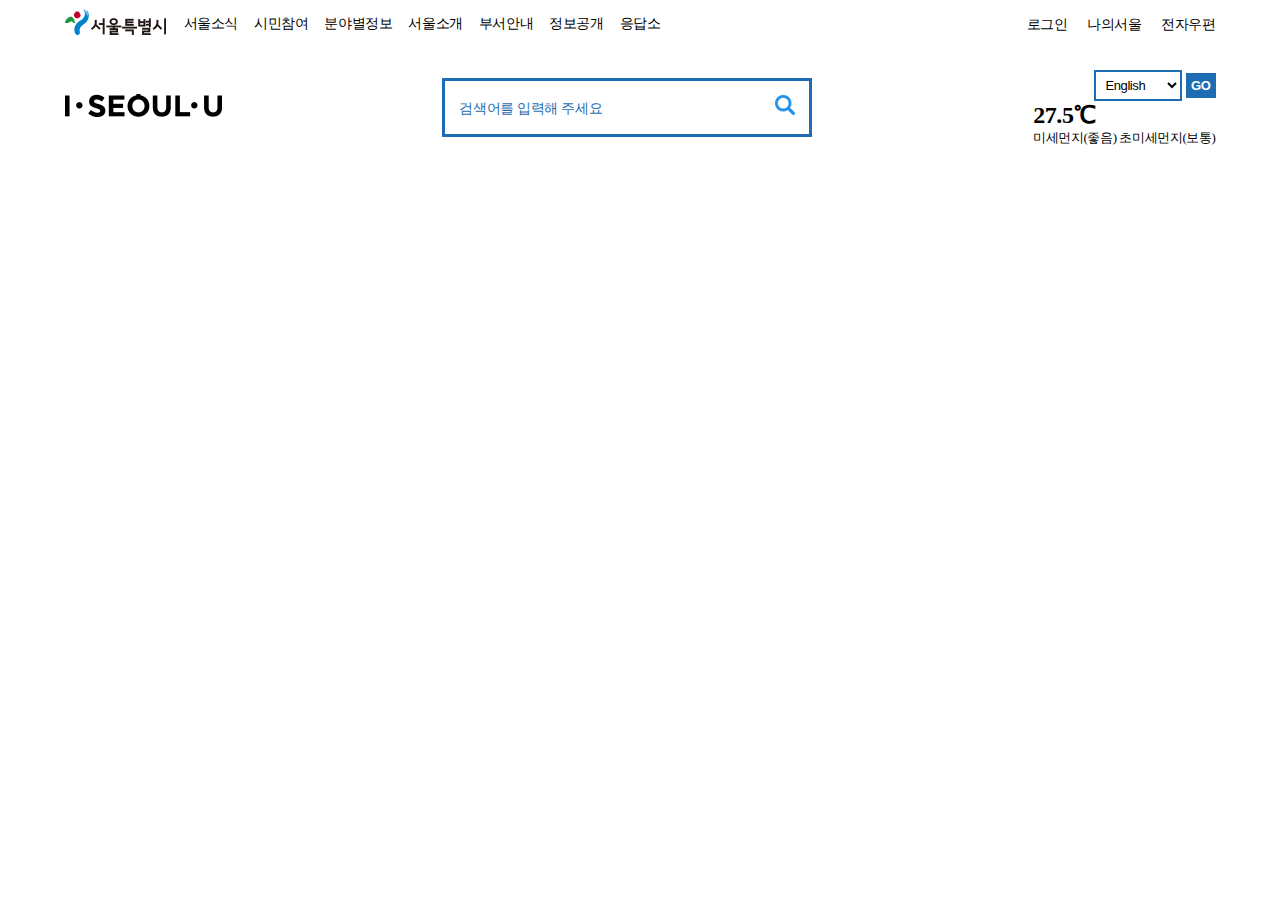
<file: index.html>
<!DOCTYPE html>
<html lang="ko">
<head>
    <meta charset="UTF-8">
    <meta name="viewport" content="width=device-width, initial-scale=1.0">
    <title>서울특별시</title>
    <link rel="stylesheet" href="./styles/reset.css">
    <link rel="stylesheet" href="./styles/common.css">
</head>
<body>
    <header>
        <!-- 1행 -->
        <nav>
            <div class="left">
                <h1><a href="#"><img src="./images/sprite/seoul.png" alt="서울특별시"></a></h1>
                <a href="#">서울소식</a>
                <a href="#">시민참여</a>
                <a href="#">분야별정보</a>
                <a href="#">서울소개</a>
                <a href="#">부서안내</a>
                <a href="#">정보공개</a>
                <a href="#">응답소</a>
            </div>
            <div class="right">
                <a href="#">로그인</a>
                <a href="#">나의서울</a>
                <a href="#">전자우편</a>
            </div>
        </nav>
        <!-- 2행 -->
        <form action="#" method="get" id="title_frm">
            <fieldset>
                <legend class="skip">검색양식</legend>
                <h1><a href="#"><img src="./images/sprite/logo_black.png" alt="i seoul you 서울시청"></a></h1>
                <div class="search_frm">
                    <input type="search" name="search" placeholder="검색어를 입력해 주세요" class="search">
                    <button type="submit" class="btn_search"><img src="./images/sprite/search.png" alt="검색하기"></button>
                </div>
                <div class="lang_weather">
                    <div class="lang">
                        <select name="lang" id="lang_frm">
                            <option value="english">English</option>
                            <option value="japanese">Japanese</option>
                            <option value="chinese">Chinese</option>
                        </select>
                        <button type="button">GO</button>
                    </div>
                    <div class="weather">
                        <p class="current">27.5℃</p>
                        <p>미세먼지(좋음) 초미세먼지(보통)</p>
                    </div>
                </div>
            </fieldset>
        </form>
    </header>
</body>
</html>
</file>
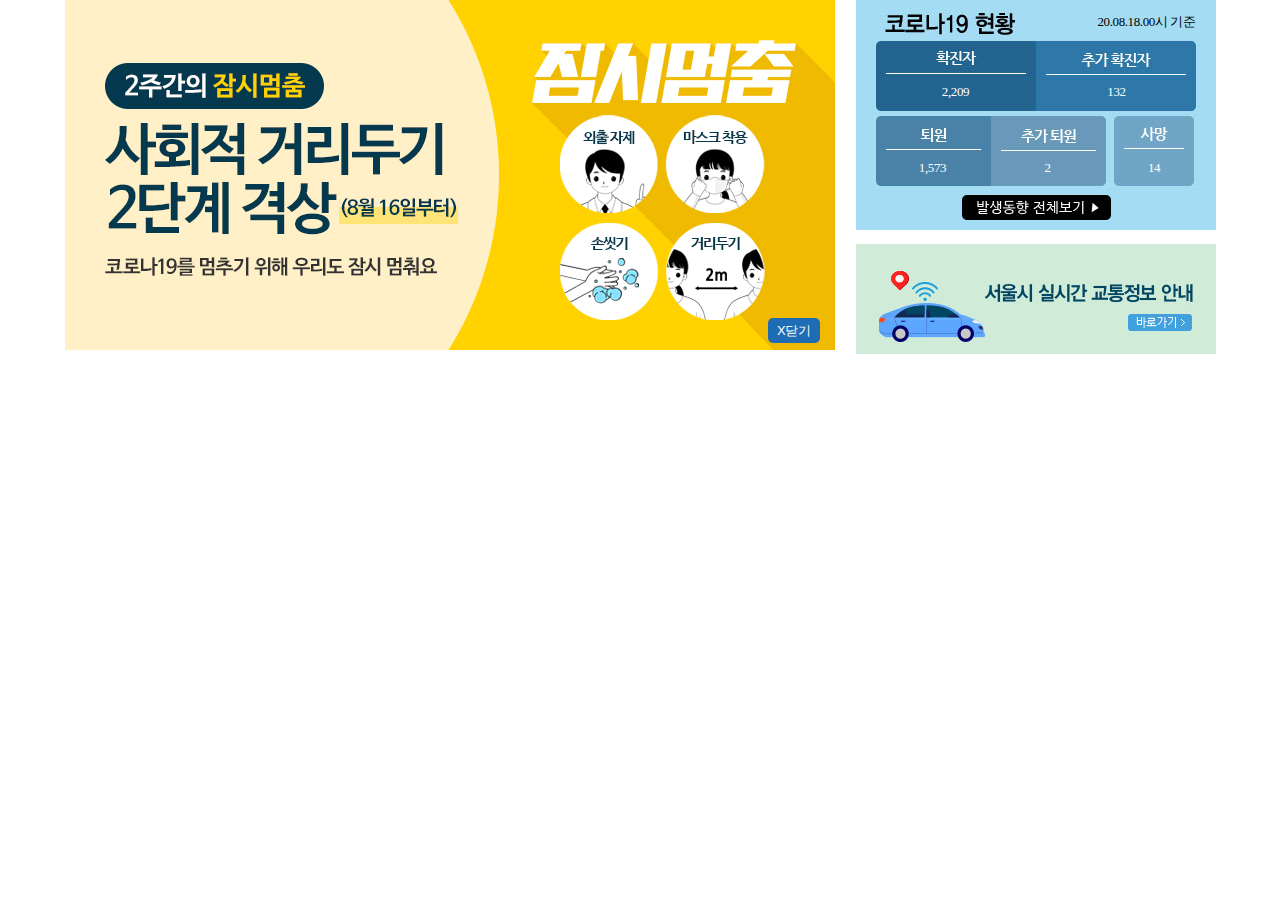
<file: main.html>
<!DOCTYPE html>
<html lang="ko">
<head>
    <meta charset="UTF-8">
    <meta name="viewport" content="width=device-width, initial-scale=1.0">
    <title>서울특별시</title>
    <link rel="stylesheet" href="./styles/reset.css">
    <link rel="stylesheet" href="./styles/main.css">
</head>
<body>
    <main>
        <div class="top_wrap">
            <!-- 왼쪽 큰 배너 -->
            <div class="bnr">
                <a href="#"><img src="./images/banner_main.jpg" alt="2주간의 잠시멈충, 사회적 거리두기 8월 16일부터 2단계 격상. 코로나 19를 멈추기 위해 외출자제, 마스크 착용, 손씻기, 거리두기."></a>
                <button type="button" class="btn_close">X닫기</button>
            </div>
            <!-- 오른쪽 배너 -->
            <div class="corona_traffic">
                <div class="corona"><a href="#">
                    <img src="./images/bg_corona.gif" alt="코로나 19 현황 발생동향 전체보기">
                    <span>20.08.18.00시 기준</span>
                    <span>2,209</span>
                    <span>132</span>
                    <span>1,573</span>
                    <span>2</span>
                    <span>14</span>
                </a>
                </div>
                <div class="traffic"><a href="#"><img src="./images/banner_traffic.gif" alt="서울시 실시간 교통정보 바로가기"></a></div>
            </div>
        </div>
    </main>
</body>
</html>
</file>
<file: styles/common.css>
/* 헤더 시작 */
header {
    width: 1151px; margin: 0 auto;
}
/* 1행 네비 */
header nav {
    display: flex; justify-content: space-between;
    align-items: center;
    height: 48px;
}
header nav .left {
    display: flex; align-items: center;
}
header nav .left h1 {margin-right: 18px;}
header nav .left h1 a {}
header nav .left h1 a img {}
header nav .left > a {margin-right: 16px; font-size: 0.875rem;}
header nav .left > a:last-child {margin-right: 0;}
header nav .right {}
header nav .right a {margin-left: 16px; font-size: 0.875rem;}
header nav .right a:first-child {margin-left: 0;}
/* 2행 */
header #title_frm {}
header #title_frm fieldset {
    height: 119px;
    display: flex; justify-content: space-between; 
    align-items: center;
}
/* 2행 로고 */
header #title_frm fieldset h1 {}
header #title_frm fieldset h1 a {}
header #title_frm fieldset h1 a img {}
/* 2행 검색 */
header #title_frm fieldset .search_frm {
    width: 370px; padding: 14px;
    border: 3px solid #1e6cb3; background-color: #fff;
    display: flex; justify-content: space-between;
}
header #title_frm fieldset .search_frm .search {}
header #title_frm fieldset .search_frm .search::placeholder {font-size: 0.875rem; color: #1e6cb3;}
header #title_frm fieldset .search_frm .btn_search {}
header #title_frm fieldset .search_frm .btn_search img {}
/* 2행 언어설정, 날씨 */
header #title_frm fieldset .lang_weather {}
header #title_frm fieldset .lang_weather .lang {
    float: right;
}
header #title_frm fieldset .lang_weather .lang #lang_frm {
    border: 2px solid #1e6cb3; background-color: #fff;
    padding: 5px; font-size: 0.8125rem;
}
header #title_frm fieldset .lang_weather .lang #lang_frm option {}
header #title_frm fieldset .lang_weather .lang button {
    padding: 5px; font-size: 0.8125rem; font-weight: 700;
    background-color: #1e6cb3; color: #fff;
}
header #title_frm fieldset .lang_weather .weather {
    float: right; clear: both;
}
header #title_frm fieldset .lang_weather .weather p {
    font-size: 0.8125rem;
}
header #title_frm fieldset .lang_weather .weather .current {
    font-size: 1.5rem; font-weight: 700;
}
</file>
<file: styles/main.css>
/* 메인 전체 */
main {width: 1151px; margin: 0 auto;}
main .top_wrap {
    display: flex;
}
/* 왼쪽 큰 배너 */
main .top_wrap .bnr {
    position: relative;
    margin-right: 21px;
}
main .top_wrap .bnr a {}
main .top_wrap .bnr a img {}
main .top_wrap .bnr .btn_close {
    position: absolute; right: 15px; bottom: 15px;
    background-color: #1e6cb3; color: #fff;
    padding: 5px 9px; border-radius: 5px;
    font-size: 0.8125rem;
}
/* 오른쪽 */
/* 코로나 19 현황 */
main .top_wrap .corona_traffic {}
main .top_wrap .corona_traffic .corona {
    /* border: 2px solid; */
    width: 360px; margin-bottom: 10px;
}
main .top_wrap .corona_traffic .corona a {
    position: relative; 
    width: 100%;
    display: block;
}
main .top_wrap .corona_traffic .corona a img {
    width: 100%;
}
main .top_wrap .corona_traffic .corona a span {
    position: absolute; text-align: center; 
    color: #fff; font-size: 0.8125rem;
}
main .top_wrap .corona_traffic .corona a span:nth-child(2) {
    color: #000;
    right: 20px; top: 14px;
}
main .top_wrap .corona_traffic .corona a span:nth-child(3) {
    width: 140px;
    left: 30px; top: 84px;
}
main .top_wrap .corona_traffic .corona a span:nth-child(4) {
    width: 140px;
    right: 29px; top: 84px;
}
main .top_wrap .corona_traffic .corona a span:nth-child(5) {
    width: 94px;
    left: 30px; bottom: 59px;
}
main .top_wrap .corona_traffic .corona a span:nth-child(6) {
    width: 94px;
    right: 121px; bottom: 59px;
}
main .top_wrap .corona_traffic .corona a span:nth-child(7) {
    width: 59px;
    right: 32px; bottom: 59px;
}
/* 실시간 교통정보 */
main .top_wrap .corona_traffic .traffic {}
main .top_wrap .corona_traffic .traffic a {}
main .top_wrap .corona_traffic .traffic a img {}
</file>
